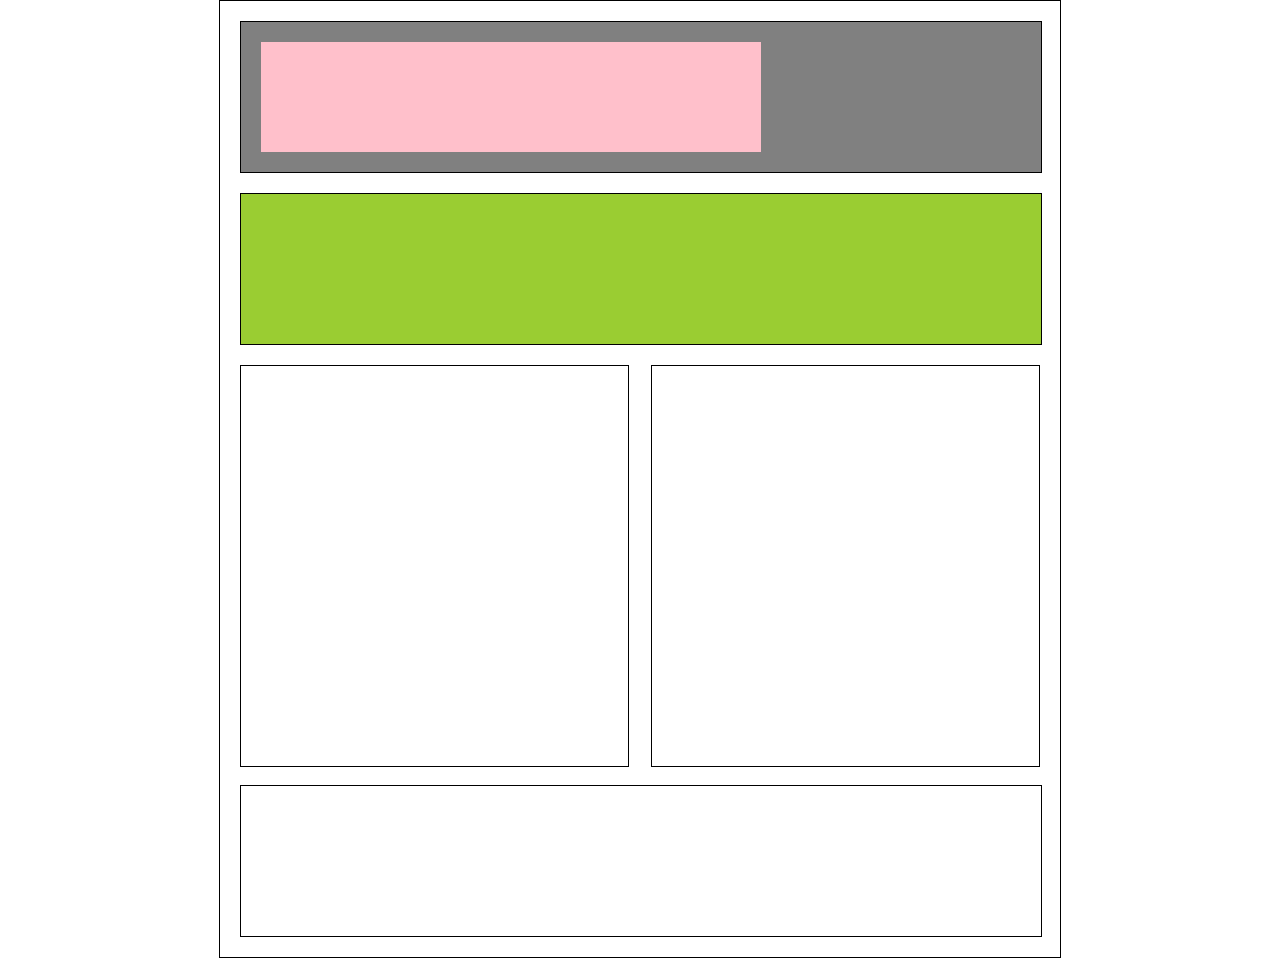
<file: index.html>
<!DOCTYPE html>
<html lang="ko">
<head>
    <meta charset="UTF-8">
    <meta http-equiv="X-UA-Compatible" content="IE=edge">
    <meta name="viewport" content="width=device-width, initial-scale=1.0">
    <link rel="stylesheet" href="work.css">
    <title>Homework</title>
</head>
<body>
    <div id="wrap">
        <header>
            <nav></nav>
        </header>
        <main></main>
        <div id="center">
            <section></section>
            <article></article>
        </div>
        <footer></footer>
    </div>
</body>
</html>
</file>
<file: work.css>
*{
    margin: 0;
    padding: 0;
}
#wrap{
    width: 800px;
    border: 1px solid black;
    margin: 0 auto;
    padding: 20px;
}
header{
    width: 100%;
    height: 150px;
    border: 1px solid black;
    background: gray;
    position: relative;
}
nav {
    width: 500px;
    height: 110px;
    background-color: pink;
    margin: 20px;
}
main{
    width: 100%;
    height: 150px;
    border: 1px solid black;
    background: yellowgreen;
    margin-top: 20px;
}
#center {
    height: 440px;
}
section {
    width: 387px;
    height: 400px;
    border: 1px solid black;
    margin-top: 20px;
    float: left;
}
article {
    width: 387px;
    height: 400px;
    border: 1px solid black;
    margin-top: 20px;
    float: right;
}
footer{
    width: 100%;
    height: 150px;
    border: 1px solid black;
}
</file>
